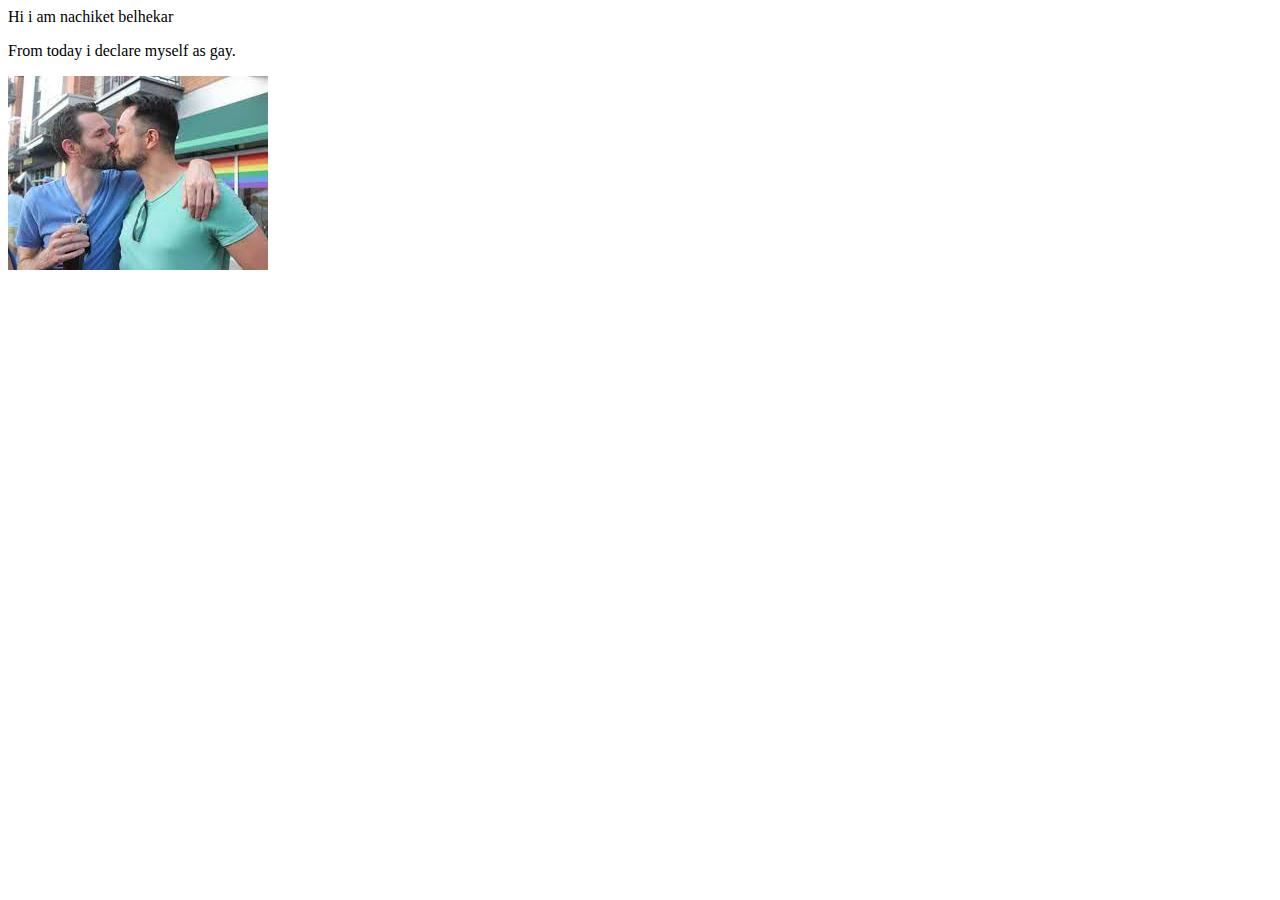
<file: about.html>
<!DOCTYPE html>
<html lang="en">
<head>
    <meta charset="UTF-8">
    <meta name="viewport" content="width=device-width, initial-scale=1.0">
    <title>Nachu!!!</title>
</head>
<body>
    Hi i am nachiket belhekar
    <p>From today i declare myself as gay.</p>
    <img src="[data-uri]" alt="asd">
    
</body>
</html>
</file>
